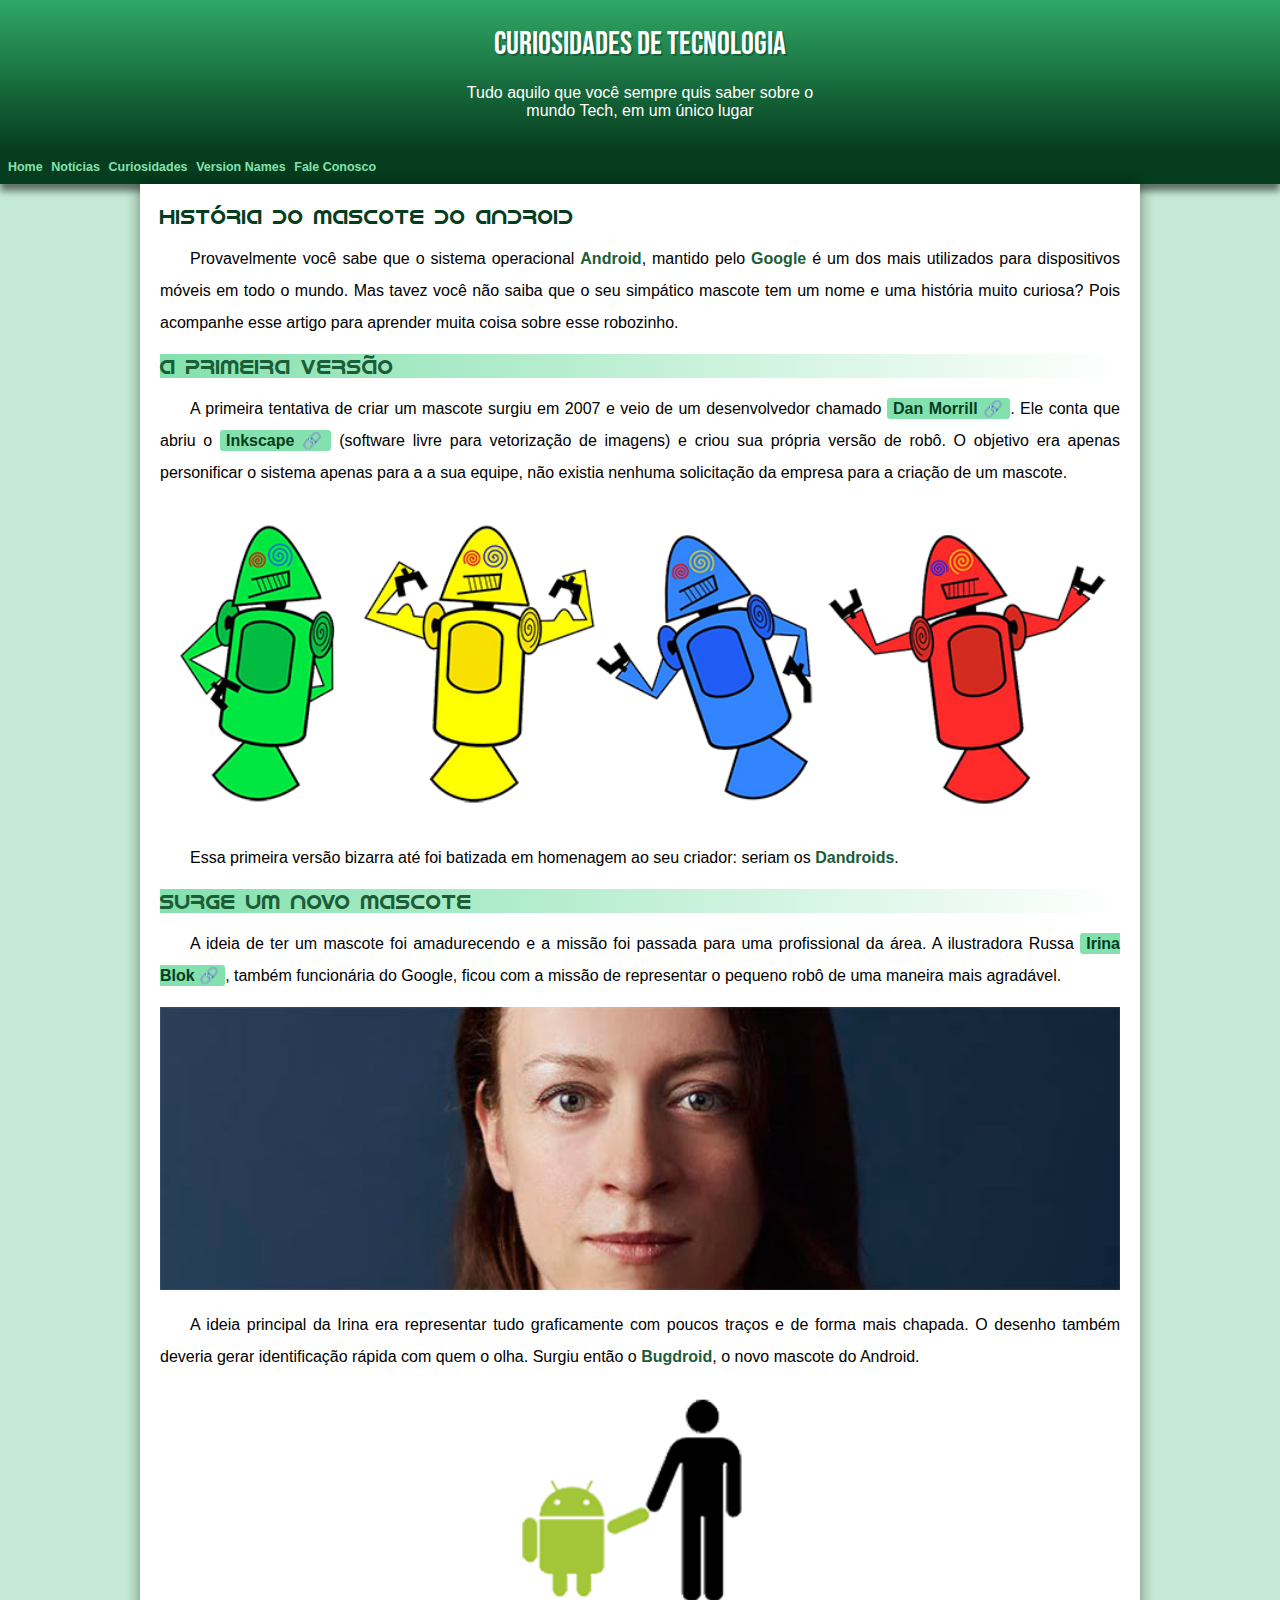
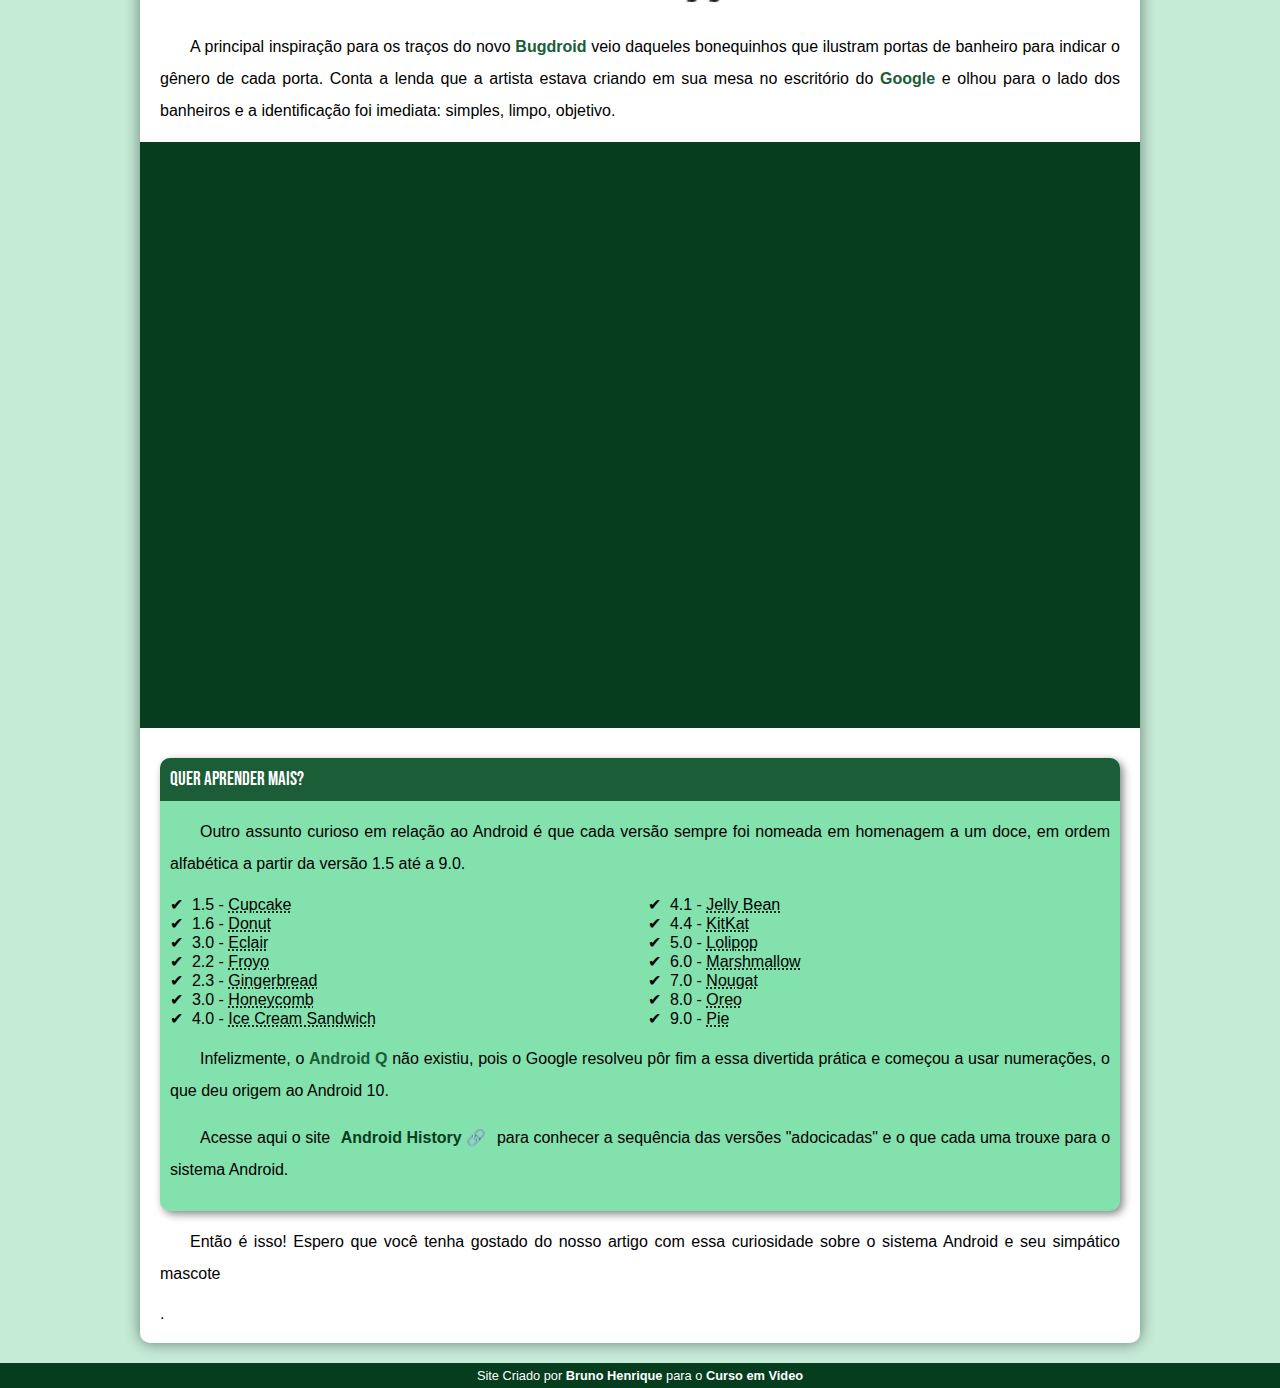
<file: index.html>
<!DOCTYPE html>
<html lang="pt-Br">
<head>
    <meta charset="UTF-8">
    <meta name="viewport" content="width=device-width, initial-scale=1.0">
    <link rel="shortcut icon" href="imagens/favicon.ico" type="image/x-icon">
    <link rel="stylesheet" href="css/style.css">
    <title>Como Surgiu o Mascote do Android?</title>
</head>
<body>
    <header>
        <h1>Curiosidades de Tecnologia</h1>

        <p>Tudo aquilo que você sempre quis saber sobre o mundo Tech, em um único lugar</p>

    </header>
    <nav>
        <a href="android.html">Home</a>
        <a href="https://www.android.com/" target="_blank">Notícias</a>
        <a href="https://www.duoutromundo.com.br/2023/01/26/android-curiosidades-sobre-o-sistema-operacional/#:~:text=Em%202004%2C%20o%20sistema%20operacional,uma%20plataforma%20de%20c%C3%A2mera%20digital." target="_blank">Curiosidades</a>
        <a href="#andname">Version Names</a>
        <a href="#">Fale Conosco</a>
    </nav>
    <main>
        <article>
            <h1>História do Mascote do Android</h1>

            <p>Provavelmente você sabe que o sistema operacional <strong>Android</strong>, mantido pelo <strong>Google</strong> é um dos mais utilizados para dispositivos móveis em todo o mundo. Mas tavez você não saiba que o seu simpático mascote tem um nome e uma história muito curiosa? Pois acompanhe esse artigo para aprender muita coisa sobre esse robozinho.</p>

            <h2>A primeira versão</h2>

            <p>A primeira tentativa de criar um mascote surgiu em 2007 e veio de um desenvolvedor chamado <a href="https://androidcommunity.com/dan-morrill-shows-us-the-android-mascot-that-almost-was-20130103/" target="_blank" class="externo">Dan Morrill</a>. Ele conta que abriu o <a href="https://inkscape.org/pt-br/" target="_blank" class="externo">Inkscape</a> (software livre para vetorização de imagens) e criou sua própria versão de robô. O objetivo era apenas personificar o sistema apenas para a a sua equipe, não existia nenhuma solicitação da empresa para a criação de um mascote.</p>

            <picture>
                <source media="(max-width: 600px)" srcset="imagens/dan-droids-pq.png">
                <img src="imagens/dan-droids.png" alt="Primeiro mascote do Android">
            </picture>

            <p>Essa primeira versão bizarra até foi batizada em homenagem ao seu criador: seriam os <strong>Dandroids</strong>.</p>

            <h2>Surge um novo mascote</h2>

            <p>A ideia de ter um mascote foi amadurecendo e a missão foi passada para uma profissional da área. A ilustradora Russa <a href="https://www.irinablok.com/" target="_blank" class="externo">Irina Blok</a>, também funcionária do Google, ficou com a missão de representar o pequeno robô de uma maneira mais agradável.</p>

            <picture>
                <source media="(max-width: 600px)" srcset="imagens/irina-blok-pq.jpg">
                <img src="imagens/irina-blok.jpg" alt="Irina Blok, criadora do Bugdroid">
            </picture>

            <p>A ideia principal da Irina era representar tudo graficamente com poucos traços e de forma mais chapada. O desenho também deveria gerar identificação rápida com quem o olha. Surgiu então o <strong>Bugdroid</strong>, o novo mascote do Android.</p>

            <img src="imagens/bugdroid.png" class="pequena" alt="Irina Blok, criadora do Bugdroid">

            <p>A principal inspiração para os traços do novo <strong>Bugdroid</strong> veio daqueles bonequinhos que ilustram portas de banheiro para indicar o gênero de cada porta. Conta a lenda que a artista estava criando em sua mesa no escritório do<strong> Google</strong> e olhou para o lado dos banheiros e a identificação foi imediata: simples, limpo, objetivo.</p>
            
            <div class="video">
                <iframe width="560" height="315" src="https://www.youtube.com/embed/l2UDgpLz20M" title="YouTube video player" frameborder="0" allow="accelerometer; autoplay; clipboard-write; encrypted-media; gyroscope; picture-in-picture; web-share" allowfullscreen></iframe>
            </div>

            <aside id="andname">

                <h3>Quer aprender mais?</h3>

                <p>Outro assunto curioso em relação ao Android é que cada versão sempre foi nomeada em homenagem a um doce, em ordem alfabética a partir da versão 1.5 até a 9.0.</p>

                <ul>
                    <li>1.5 - <abbr title="bolo de Copo">Cupcake</abbr></li>
                    <li>1.6 - <abbr title="Rosquinha">Donut</abbr></li>
                    <li>3.0 - <abbr title="Bomba">Eclair</abbr></li>
                    <li>2.2 - <abbr title="Iogurte Congelado">Froyo</abbr></li>
                    <li>2.3 - <abbr title="Biscoite de Gengibre">Gingerbread</abbr></li>
                    <li>3.0 - <abbr title="Favo de Mel">Honeycomb</abbr></li>
                    <li>4.0 - <abbr title="Sanduiche de Sorvete">Ice Cream Sandwich</abbr></li>
                    <li>4.1 - <abbr title="Jujuba">Jelly Bean</abbr></li>
                    <li>4.4 - <abbr title="KitKat">KitKat</abbr></li>
                    <li>5.0 - <abbr title="Pirulito">Lolipop</abbr></li>
                    <li>6.0 - <abbr title="Marshmallow">Marshmallow</abbr></li>
                    <li>7.0 - <abbr title="Torrone">Nougat</abbr></li>
                    <li>8.0 - <abbr title="Oreo">Oreo</abbr></li>
                    <li>9.0 - <abbr title="Torta">Pie</abbr></li>
                </ul>

                <p>Infelizmente, o <strong>Android Q</strong> não existiu, pois o Google resolveu pôr fim a essa divertida prática e começou a usar numerações, o que deu origem ao Android 10.</p>

                <p>Acesse aqui o site <a href="https://www.android.com/intl/en_uk/" target="_blank" class="externo">Android History</a> para conhecer a sequência das versões "adocicadas" e o que cada uma trouxe para o sistema Android.</p>

            </aside>
            

            <p>Então é isso! Espero que você tenha gostado do nosso artigo com essa curiosidade sobre o sistema Android e seu simpático mascote</p>.

        </article>
    </main>

    <footer>
        <p>Site Criado por <a href="https://github.com/BrunoHenrique12" target="_blank">Bruno Henrique</a> para o <a href="https://www.cursoemvideo.com/" target="_blank">Curso em Video</a></p>
    </footer>
</body>
</html>
</file>
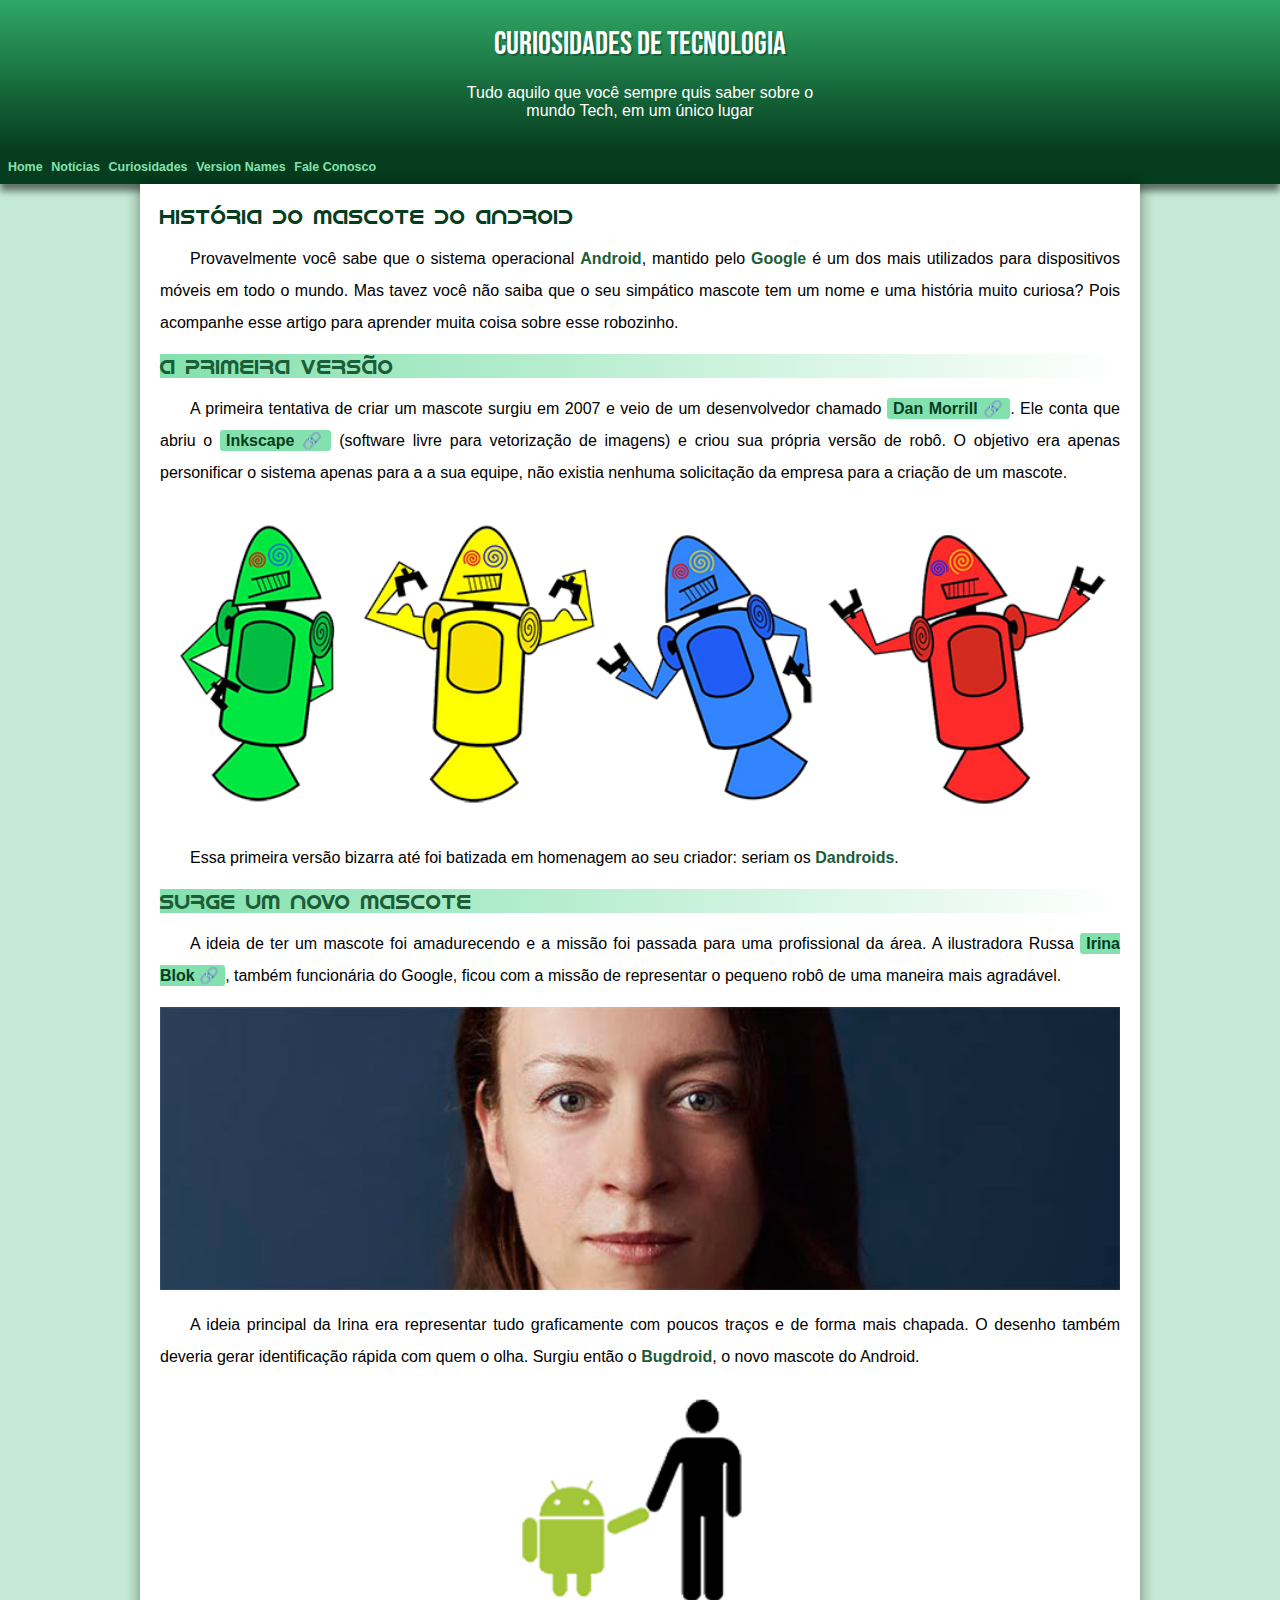
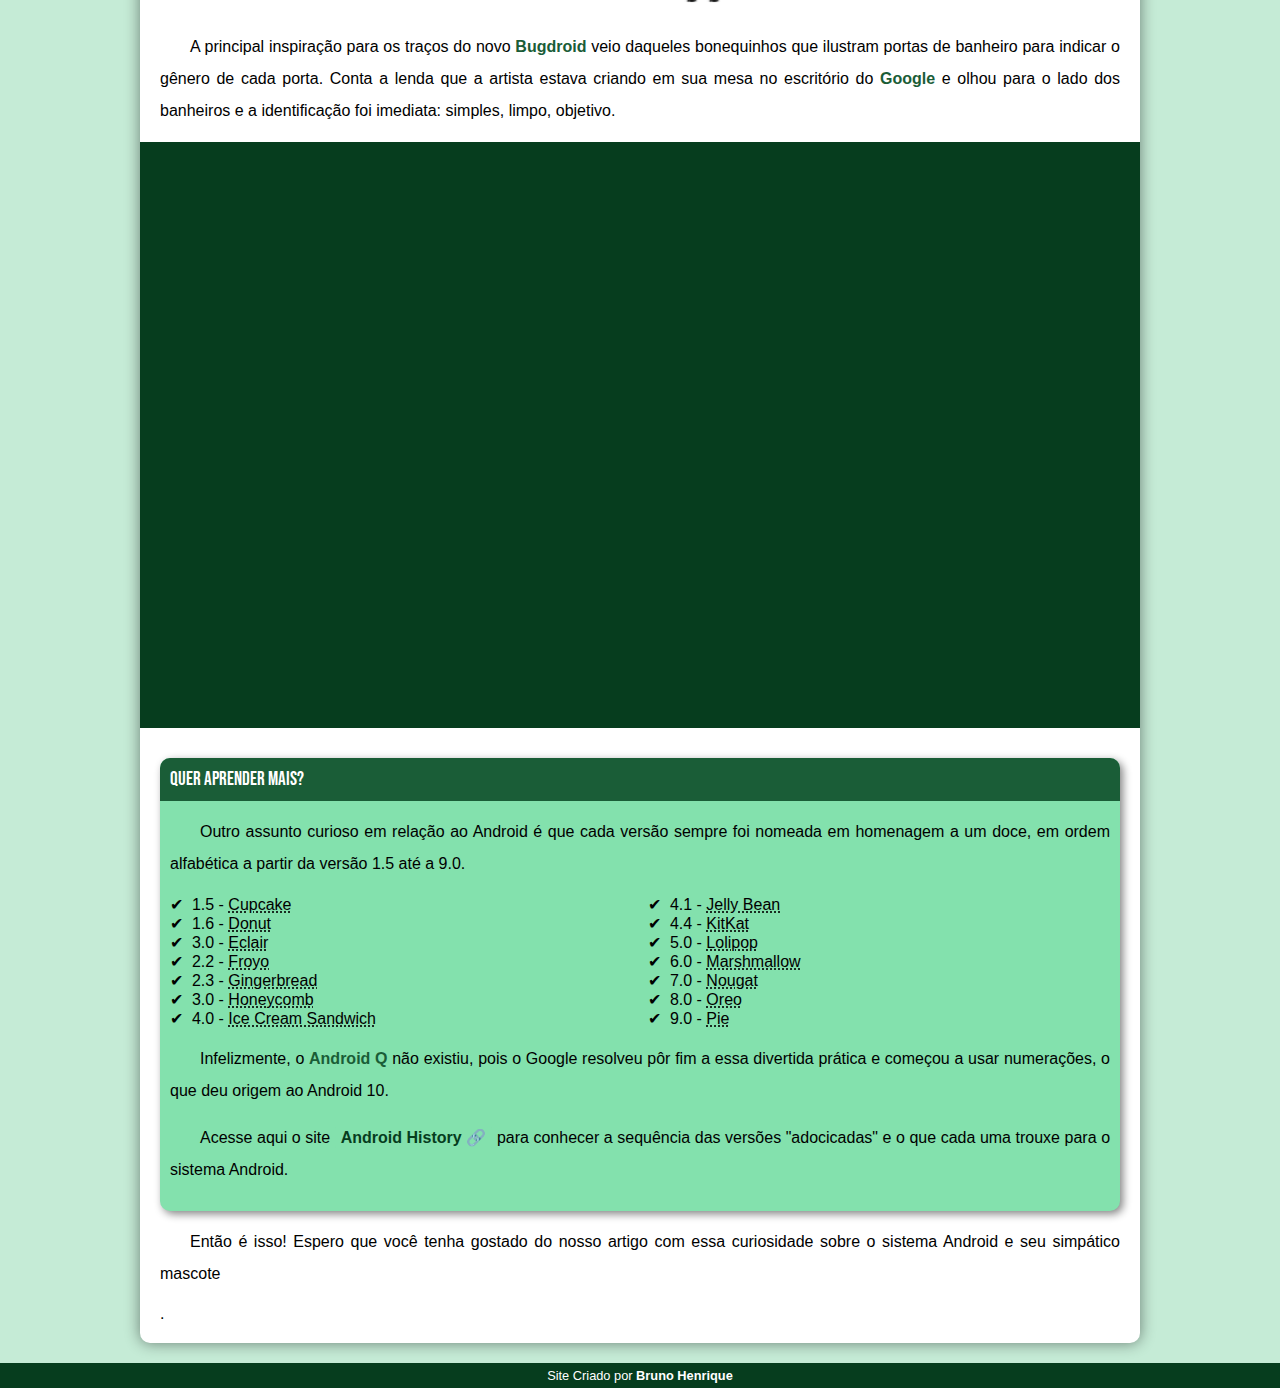
<file: android.html>
<!DOCTYPE html>
<html lang="pt-Br">
<head>
    <meta charset="UTF-8">
    <meta name="viewport" content="width=device-width, initial-scale=1.0">
    <link rel="shortcut icon" href="imagens/favicon.ico" type="image/x-icon">
    <link rel="stylesheet" href="css/style.css">
    <title>Como Surgiu o Mascote do Android?</title>
</head>
<body>
    <header>
        <h1>Curiosidades de Tecnologia</h1>

        <p>Tudo aquilo que você sempre quis saber sobre o mundo Tech, em um único lugar</p>

    </header>
    <nav>
        <a href="android.html">Home</a>
        <a href="https://www.android.com/" target="_blank">Notícias</a>
        <a href="https://www.duoutromundo.com.br/2023/01/26/android-curiosidades-sobre-o-sistema-operacional/#:~:text=Em%202004%2C%20o%20sistema%20operacional,uma%20plataforma%20de%20c%C3%A2mera%20digital." target="_blank">Curiosidades</a>
        <a href="#andname">Version Names</a>
        <a href="#">Fale Conosco</a>
    </nav>
    <main>
        <article>
            <h1>História do Mascote do Android</h1>

            <p>Provavelmente você sabe que o sistema operacional <strong>Android</strong>, mantido pelo <strong>Google</strong> é um dos mais utilizados para dispositivos móveis em todo o mundo. Mas tavez você não saiba que o seu simpático mascote tem um nome e uma história muito curiosa? Pois acompanhe esse artigo para aprender muita coisa sobre esse robozinho.</p>

            <h2>A primeira versão</h2>

            <p>A primeira tentativa de criar um mascote surgiu em 2007 e veio de um desenvolvedor chamado <a href="https://androidcommunity.com/dan-morrill-shows-us-the-android-mascot-that-almost-was-20130103/" target="_blank" class="externo">Dan Morrill</a>. Ele conta que abriu o <a href="https://inkscape.org/pt-br/" target="_blank" class="externo">Inkscape</a> (software livre para vetorização de imagens) e criou sua própria versão de robô. O objetivo era apenas personificar o sistema apenas para a a sua equipe, não existia nenhuma solicitação da empresa para a criação de um mascote.</p>

            <picture>
                <source media="(max-width: 600px)" srcset="imagens/dan-droids-pq.png">
                <img src="imagens/dan-droids.png" alt="Primeiro mascote do Android">
            </picture>

            <p>Essa primeira versão bizarra até foi batizada em homenagem ao seu criador: seriam os <strong>Dandroids</strong>.</p>

            <h2>Surge um novo mascote</h2>

            <p>A ideia de ter um mascote foi amadurecendo e a missão foi passada para uma profissional da área. A ilustradora Russa <a href="https://www.irinablok.com/" target="_blank" class="externo">Irina Blok</a>, também funcionária do Google, ficou com a missão de representar o pequeno robô de uma maneira mais agradável.</p>

            <picture>
                <source media="(max-width: 600px)" srcset="imagens/irina-blok-pq.jpg">
                <img src="imagens/irina-blok.jpg" alt="Irina Blok, criadora do Bugdroid">
            </picture>

            <p>A ideia principal da Irina era representar tudo graficamente com poucos traços e de forma mais chapada. O desenho também deveria gerar identificação rápida com quem o olha. Surgiu então o <strong>Bugdroid</strong>, o novo mascote do Android.</p>

            <img src="imagens/bugdroid.png" class="pequena" alt="Irina Blok, criadora do Bugdroid">

            <p>A principal inspiração para os traços do novo <strong>Bugdroid</strong> veio daqueles bonequinhos que ilustram portas de banheiro para indicar o gênero de cada porta. Conta a lenda que a artista estava criando em sua mesa no escritório do<strong> Google</strong> e olhou para o lado dos banheiros e a identificação foi imediata: simples, limpo, objetivo.</p>
            
            <div class="video">
                <iframe width="560" height="315" src="https://www.youtube.com/embed/l2UDgpLz20M" title="YouTube video player" frameborder="0" allow="accelerometer; autoplay; clipboard-write; encrypted-media; gyroscope; picture-in-picture; web-share" allowfullscreen></iframe>
            </div>

            <aside id="andname">

                <h3>Quer aprender mais?</h3>

                <p>Outro assunto curioso em relação ao Android é que cada versão sempre foi nomeada em homenagem a um doce, em ordem alfabética a partir da versão 1.5 até a 9.0.</p>

                <ul>
                    <li>1.5 - <abbr title="bolo de Copo">Cupcake</abbr></li>
                    <li>1.6 - <abbr title="Rosquinha">Donut</abbr></li>
                    <li>3.0 - <abbr title="Bomba">Eclair</abbr></li>
                    <li>2.2 - <abbr title="Iogurte Congelado">Froyo</abbr></li>
                    <li>2.3 - <abbr title="Biscoite de Gengibre">Gingerbread</abbr></li>
                    <li>3.0 - <abbr title="Favo de Mel">Honeycomb</abbr></li>
                    <li>4.0 - <abbr title="Sanduiche de Sorvete">Ice Cream Sandwich</abbr></li>
                    <li>4.1 - <abbr title="Jujuba">Jelly Bean</abbr></li>
                    <li>4.4 - <abbr title="KitKat">KitKat</abbr></li>
                    <li>5.0 - <abbr title="Pirulito">Lolipop</abbr></li>
                    <li>6.0 - <abbr title="Marshmallow">Marshmallow</abbr></li>
                    <li>7.0 - <abbr title="Torrone">Nougat</abbr></li>
                    <li>8.0 - <abbr title="Oreo">Oreo</abbr></li>
                    <li>9.0 - <abbr title="Torta">Pie</abbr></li>
                </ul>

                <p>Infelizmente, o <strong>Android Q</strong> não existiu, pois o Google resolveu pôr fim a essa divertida prática e começou a usar numerações, o que deu origem ao Android 10.</p>

                <p>Acesse aqui o site <a href="https://www.android.com/intl/en_uk/" target="_blank" class="externo">Android History</a> para conhecer a sequência das versões "adocicadas" e o que cada uma trouxe para o sistema Android.</p>

            </aside>
            

            <p>Então é isso! Espero que você tenha gostado do nosso artigo com essa curiosidade sobre o sistema Android e seu simpático mascote</p>.

        </article>
    </main>

    <footer>
        <p>Site Criado por <a href="https://github.com/BrunoHenrique12" target="_blank">Bruno Henrique</a></p>
    </footer>
</body>
</html>
</file>
<file: css/style.css>
@charset "UTF-8";

@import url('https://fonts.googleapis.com/css2?family= Bebas +Neue & display=swap');

@font-face {
    font-family: 'BebasNeue';
    src: url('../fontes/BebasNeue-Regular.ttf') format('truetype');
    font-weight: normal;
}

@font-face {
    font-family: 'Android';
    src: url('../fontes/idroid.otf') format('opentype');
    font-weight: normal;
}

:root {
    --cor0: #c5ebd6;
    --cor1: #83e1ad;
    --cor2: #3ddc84;
    --cor3: #2fa866;
    --cor4: #1a5d37;
    --cor5: #063d1e;

    --fonte-padrao: Arial, Verdana, Helvética, sans-serif;
    --fonte-destaque: 'BebasNeue', cursive;
    --fonte-android: 'Android', cursive;
}

* {
    margin: 0;
    padding: 0;
    box-sizing: border-box;
}

body {
    background-color: var(--cor0);
    font-family: var(--fonte-padrao);
}

a.externo::after {
    content: '\00A0\1F517';
}

header {
    background-image: linear-gradient(to bottom, var(--cor3), var(--cor5));
    min-height: 150px;
    background-color: var(--cor4);
    text-align: center;
    padding-top: 25px;
}

header > h1 {
    color: #fff;
    font-family: var(--fonte-destaque);
    font-size: 3em;
    font-weight: normal;
    margin-bottom: 20px;
    text-align: center;
    text-shadow: 2px 2px 0px rgba(0, 0, 0, 0.267);
}

header > p {
    padding-bottom: 20px;
    color: #fff;
    font-family: var(--fonte-padrao);
    font-size: 1.2em;
    max-width: 600px;
    padding-right: 10px;
    padding-left: 10px;
    margin: auto;
}

nav {
    background-color: var(--cor5);
    padding: 20px 0px 10px 30px;
    box-shadow: 0px 7px 7px rgba(0, 0, 0, 0.527);
}

nav > a {

    color: var(--cor1);
    padding: 30px;
    border-radius: 7px;
    text-decoration: none;
    font-size: 1.3em;
    font-weight: bold;
}

nav > a:hover {
    background-color: var(--cor3);
    color: var(--cor4);
    transition: all .8s ease;

}

main {
    padding: 20px;
    min-width: 300px;
    max-width: 1000px;
    margin: auto;
    background-color: #fff;
    box-shadow: 0px 0px 15px rgba(0, 0, 0, 0.466);
    border-bottom-right-radius: 10px;
    border-bottom-left-radius: 10px;
}

main h1 {
    font-weight: normal;
    font-family: var(--fonte-android);
    color: var(--cor5);
    font-size: 1.8em;
}

main h2 {
    font-family: var(--fonte-android);
    color: var(--cor4);
    font-size: 1.3em;
    font-weight: normal;
    background-image: linear-gradient(to right, var(--cor1), transparent);
}

main p {
    margin: 15px 0px;
    text-align: justify;
    text-indent: 30px;
    line-height: 2em;
}

main strong {
    color: var(--cor4);
    font-weight: bold;
}

main a {
    text-decoration: none;
    font-weight: bold;
    color: var(--cor5);
    background-color: var(--cor1);
    padding: 2px 6px;
    border-radius: 3px;
}

main a:hover {
    text-decoration: underline;
    color: var(--cor4);


}

main img {
    width: 100%;
}

main img.pequena {
    width: 350px;
    display: block;
    margin: auto;
}

div.video {
    background-color: var(--cor5);
    margin: 0px -20px 30px -20px;
    padding: 20px;
    padding-bottom: 59%;
    position: relative;
}

div.video > iframe {
    position: absolute;
    top: 5%;
    left: 5%;
    width: 89%;
    height: 85%;
}

aside {
    background: var(--cor1);
    padding: 10px;
    border-radius: 10px;
    box-shadow: 3px 3px 8px rgba(0, 0, 0, 0.486);
}

aside > ul {
    list-style-type: '\2714\00A0\00A0';
    list-style-position: inside;
    columns: 2;
}

aside > h3 {
    font-family: var(--fonte-destaque);
    font-weight: normal;
    background: var(--cor4);
    color: #fff;
    padding: 10px;
    margin: -10px -10px 0px -10px;
    border-radius:10px 10px 0px 0px ;
}

footer {
    text-align: center;
    font-size: 0.8em;
    margin-top: 20px;
    background-color: var(--cor5);
    color: #fff;
    padding: 5px;
}

footer  a {
    color: #fff;
    font-weight: bolder;
    text-decoration: none;
}

footer a:hover {
    text-decoration: underline;
    color: var(--cor1);
}

@media (min-width: 360px) {
    header > h1 {
        color: #fff;
        font-family: var(--fonte-destaque);
        font-size: 2em;
        font-weight: normal;
        margin-bottom: 20px;
        text-align: center;
        text-shadow: 2px 2px 0px rgba(0, 0, 0, 0.267);
    }

    header > p {
        padding-bottom: 10px;
        color: #fff;
        font-family: var(--fonte-padrao);
        font-size: 1em;
        max-width: 400px;
        padding-right: 10px;
        padding-left: 10px;
        margin: auto;
    }

    nav {
        font-size: 0.6em;
        background-color: var(--cor5);
        padding: 10px 0px 10px 5px;
        box-shadow: 0px 7px 7px rgba(0, 0, 0, 0.527);
    }
    
    nav > a {
        color: var(--cor1);
        padding: 3px;
        border-radius: 7px;
        text-decoration: none;
        font-weight: bold;
    }
    
    nav > a:hover {
        background-color: var(--cor3);
        color: var(--cor4);
        transition: all .8s ease;
    
    }

    main h1 {
        font-weight: normal;
        font-family: var(--fonte-android);
        color: var(--cor5);
        font-size: 1.3em;
    }
    
}
</file>
